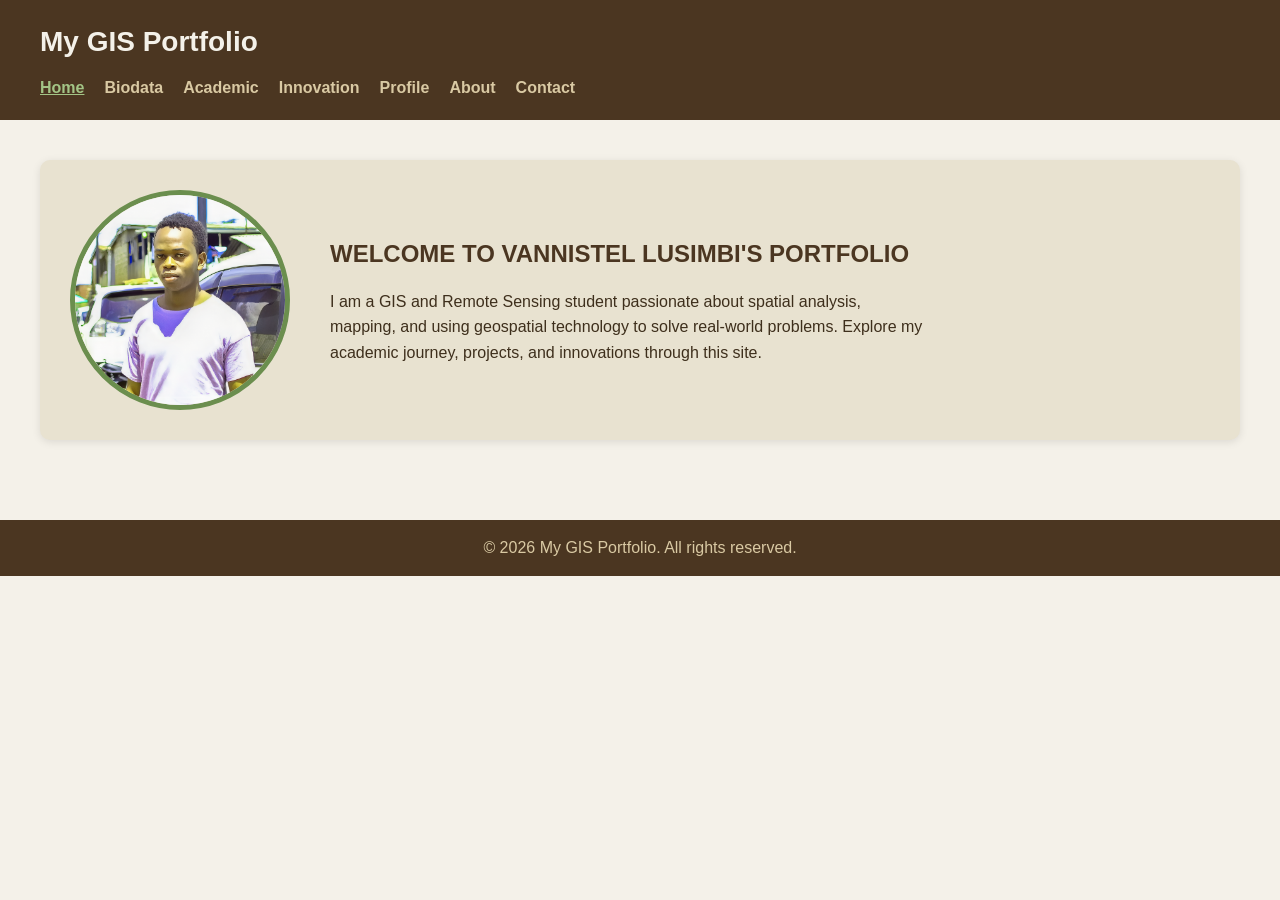
<file: index.html>
<!DOCTYPE html>
<html lang="en">
<head>
    <meta charset="UTF-8">
    <meta name="viewport" content="width=device-width, initial-scale=1.0">
    <title>My GIS Portfolio</title>
    <link rel="stylesheet" href="style.css">
</head>
<body>

    <header>
        <h1>My GIS Portfolio</h1>
        <nav>
            <ul>
                <li><a href="index.html">Home</a></li>
                <li><a href="biodata.html">Biodata</a></li>
                <li><a href="academic.html">Academic</a></li>
                <li><a href="innovation.html">Innovation</a></li>
                <li><a href="profile.html">Profile</a></li>
                <li><a href="about.html">About</a></li>
                <li><a href="contact.html">Contact</a></li>
            </ul>
        </nav>
    </header>

    <main>
        <section class="hero">
            <img src="nairobisylvest.png" alt="My Photo" class="profile-photo">
            <div class="intro-text">
                <h2>WELCOME TO VANNISTEL LUSIMBI'S PORTFOLIO</h2>
                <p>
                    I am a GIS and Remote Sensing student passionate about spatial analysis,
                    mapping, and using geospatial technology to solve real-world problems.
                    Explore my academic journey, projects, and innovations through this site.
                </p>
            </div>
        </section>
    </main>

    <footer>
        <p>&copy; 2026 My GIS Portfolio. All rights reserved.</p>
    </footer>

    <script src="script.js"></script>
</body>
</html>
</file>
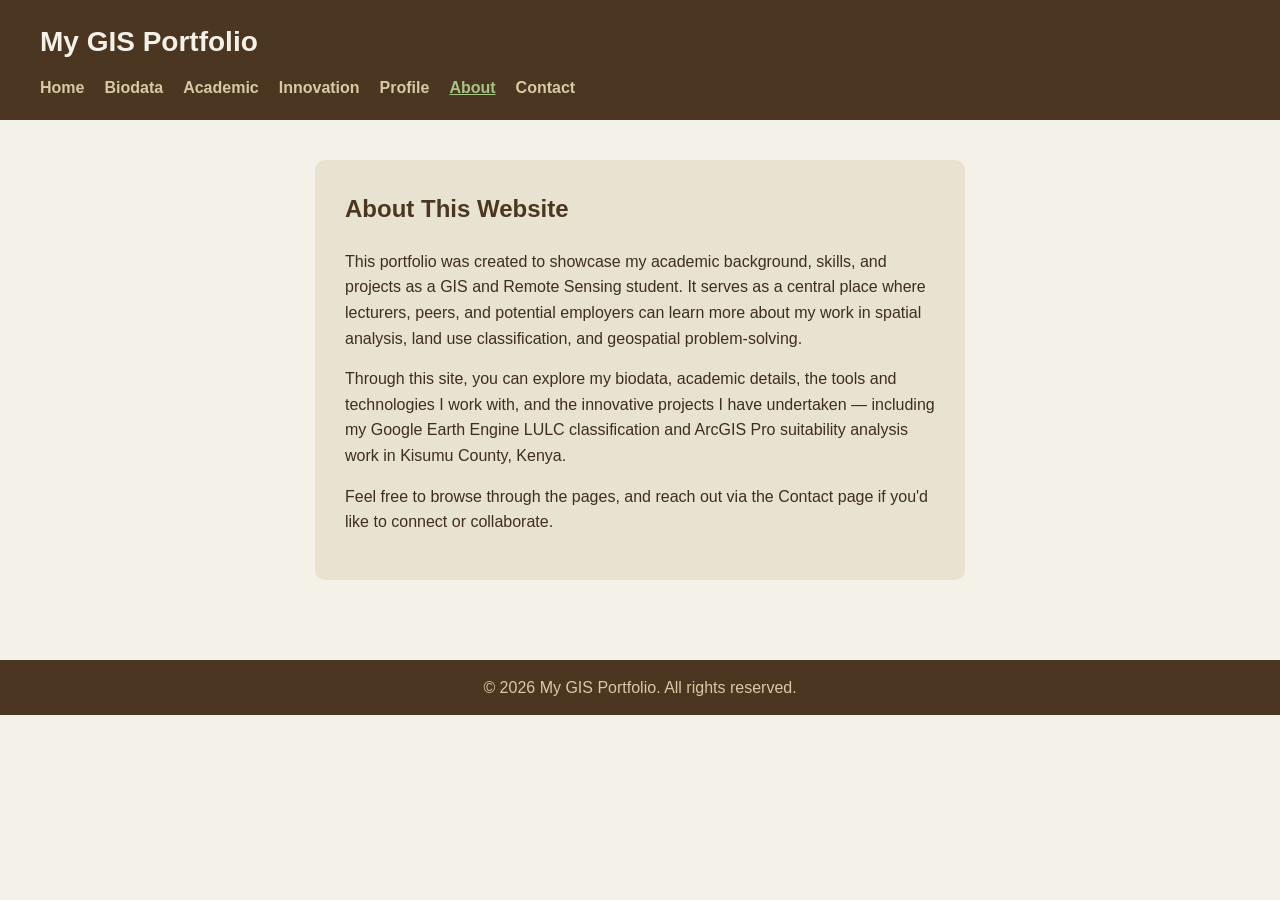
<file: about.html>
<!DOCTYPE html>
<html lang="en">
<head>
    <meta charset="UTF-8">
    <meta name="viewport" content="width=device-width, initial-scale=1.0">
    <title>About - My GIS Portfolio</title>
    <link rel="stylesheet" href="style.css">
</head>
<body>

    <header>
        <h1>My GIS Portfolio</h1>
        <nav>
            <ul>
                <li><a href="index.html">Home</a></li>
                <li><a href="biodata.html">Biodata</a></li>
                <li><a href="academic.html">Academic</a></li>
                <li><a href="innovation.html">Innovation</a></li>
                <li><a href="profile.html">Profile</a></li>
                <li><a href="about.html">About</a></li>
                <li><a href="contact.html">Contact</a></li>
            </ul>
        </nav>
    </header>

    <main>
        <section class="about">
            <h2>About This Website</h2>
            <p>
                This portfolio was created to showcase my academic background, skills,
                and projects as a GIS and Remote Sensing student. It serves as a central
                place where lecturers, peers, and potential employers can learn more about
                my work in spatial analysis, land use classification, and geospatial
                problem-solving.
            </p>
            <p>
                Through this site, you can explore my biodata, academic details, the
                tools and technologies I work with, and the innovative projects I have
                undertaken — including my Google Earth Engine LULC classification and
                ArcGIS Pro suitability analysis work in Kisumu County, Kenya.
            </p>
            <p>
                Feel free to browse through the pages, and reach out via the Contact
                page if you'd like to connect or collaborate.
            </p>
        </section>
    </main>

    <footer>
        <p>&copy; 2026 My GIS Portfolio. All rights reserved.</p>
    </footer>

    <script src="script.js"></script>
</body>
</html>
</file>
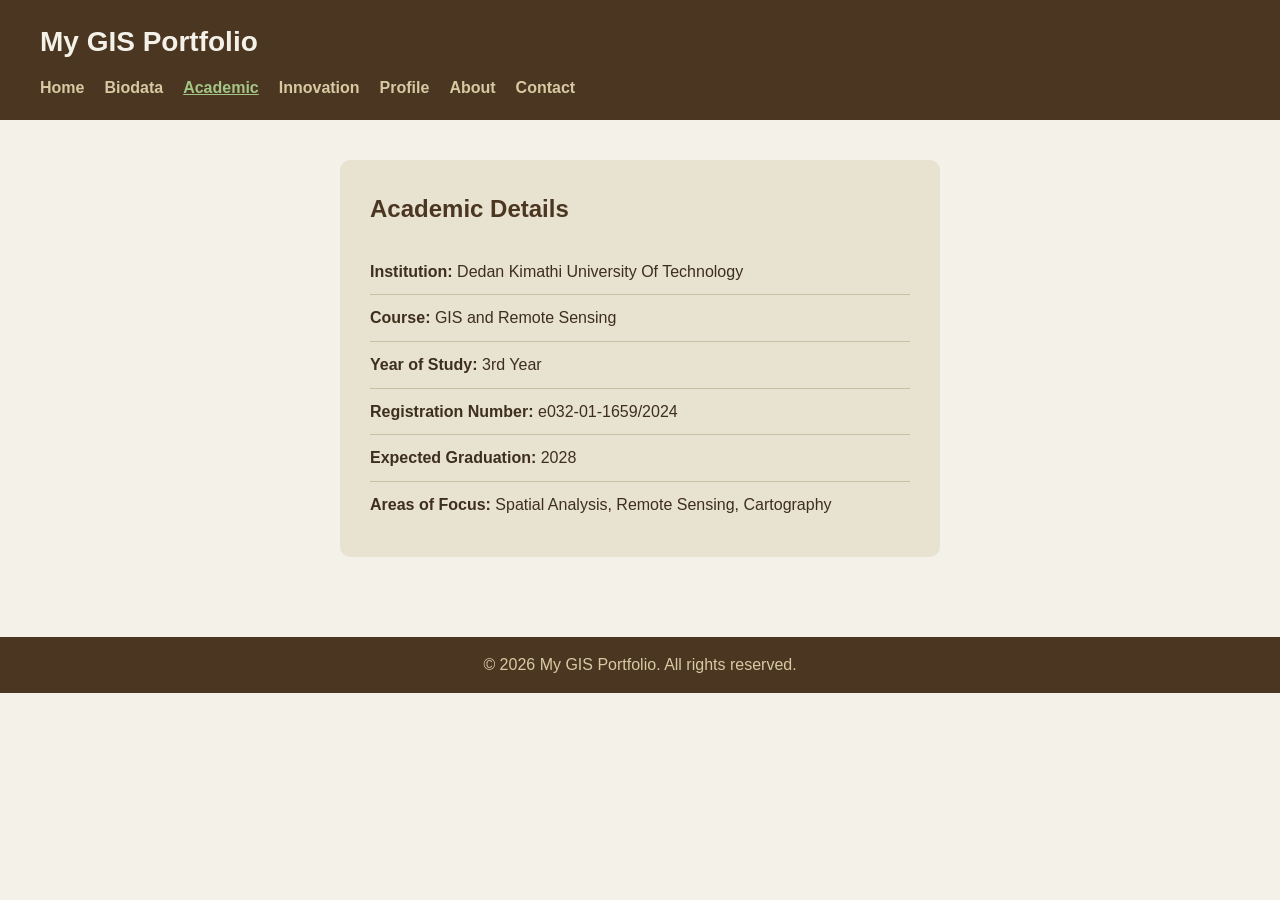
<file: academic.html>
<!DOCTYPE html>
<html lang="en">
<head>
    <meta charset="UTF-8">
    <meta name="viewport" content="width=device-width, initial-scale=1.0">
    <title>Academic - My GIS Portfolio</title>
    <link rel="stylesheet" href="style.css">
</head>
<body>

    <header>
        <h1>My GIS Portfolio</h1>
        <nav>
            <ul>
                <li><a href="index.html">Home</a></li>
                <li><a href="biodata.html">Biodata</a></li>
                <li><a href="academic.html">Academic</a></li>
                <li><a href="innovation.html">Innovation</a></li>
                <li><a href="profile.html">Profile</a></li>
                <li><a href="about.html">About</a></li>
                <li><a href="contact.html">Contact</a></li>
            </ul>
        </nav>
    </header>

    <main>
        <section class="academic">
            <h2>Academic Details</h2>
            <ul class="academic-list">
                <li><strong>Institution:</strong> Dedan Kimathi University Of Technology</li>
                <li><strong>Course:</strong> GIS and Remote Sensing</li>
                <li><strong>Year of Study:</strong>  3rd Year</li>
                <li><strong>Registration Number:</strong> e032-01-1659/2024</li>
                <li><strong>Expected Graduation:</strong> 2028</li>
                <li><strong>Areas of Focus:</strong>  Spatial Analysis, Remote Sensing, Cartography</li>
            </ul>
        </section>
    </main>

    <footer>
        <p>&copy; 2026 My GIS Portfolio. All rights reserved.</p>
    </footer>

    <script src="script.js"></script>
</body>
</html>
</file>
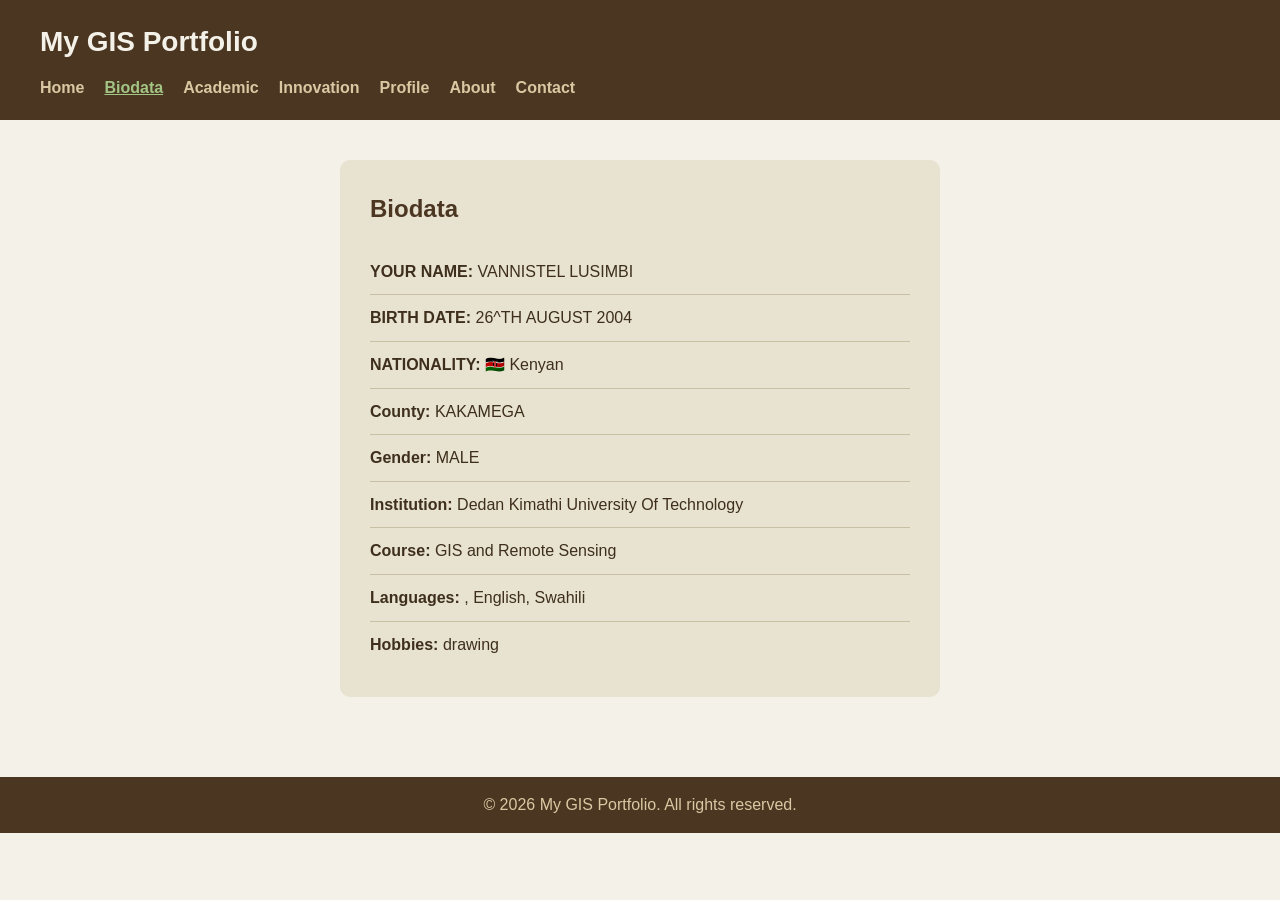
<file: biodata.html>
<!DOCTYPE html>
<html lang="en">
<head>
    <meta charset="UTF-8">
    <meta name="viewport" content="width=device-width, initial-scale=1.0">
    <title>Biodata - My GIS Portfolio</title>
    <link rel="stylesheet" href="style.css">
</head>
<body>

    <header>
        <h1>My GIS Portfolio</h1>
        <nav>
            <ul>
                <li><a href="index.html">Home</a></li>
                <li><a href="biodata.html">Biodata</a></li>
                <li><a href="academic.html">Academic</a></li>
                <li><a href="innovation.html">Innovation</a></li>
                <li><a href="profile.html">Profile</a></li>
                <li><a href="about.html">About</a></li>
                <li><a href="contact.html">Contact</a></li>
            </ul>
        </nav>
    </header>

    <main>
        <section class="biodata">
            <h2>Biodata</h2>
            <ul class="biodata-list">
                <li><strong>YOUR NAME:</strong> VANNISTEL LUSIMBI</li>
                <li><strong>BIRTH DATE:</strong> 26^TH AUGUST 2004</li>
                <li><strong>NATIONALITY:</strong> 🇰🇪 Kenyan</li>
                <li><strong>County:</strong> KAKAMEGA</li>
                <li><strong>Gender:</strong> MALE</li>
                <li><strong>Institution:</strong> Dedan Kimathi University Of Technology</li>
                <li><strong>Course:</strong> GIS and Remote Sensing</li>
                <li><strong>Languages:</strong> , English, Swahili</li>
                <li><strong>Hobbies:</strong> drawing</li>
            </ul>
        </section>
    </main>

    <footer>
        <p>&copy; 2026 My GIS Portfolio. All rights reserved.</p>
    </footer>

    <script src="script.js"></script>
</body>
</html>
</file>
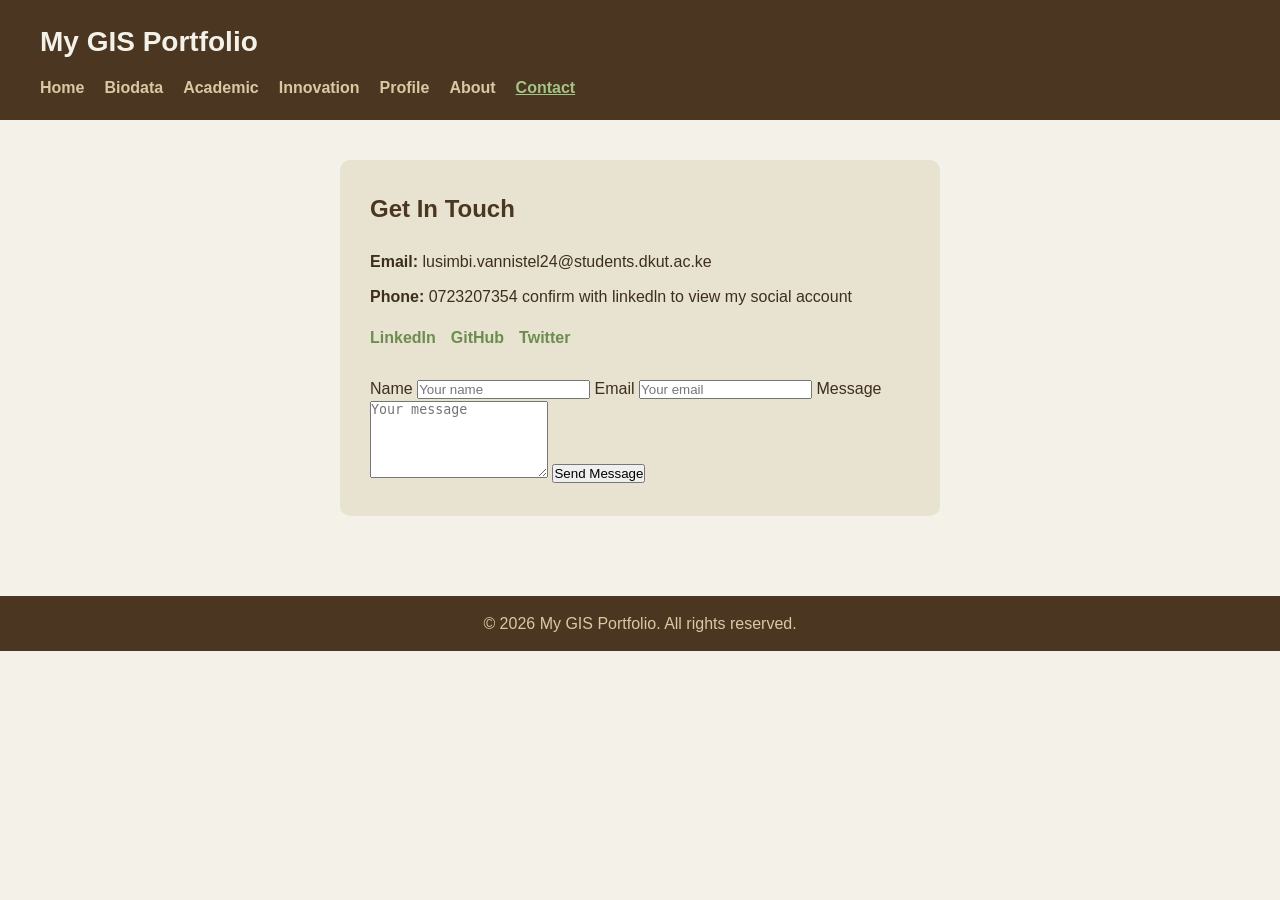
<file: contact.html>
<!DOCTYPE html>
<html lang="en">
<head>
    <meta charset="UTF-8">
    <meta name="viewport" content="width=device-width, initial-scale=1.0">
    <title>Contact - My GIS Portfolio</title>
    <link rel="stylesheet" href="style.css">
</head>
<body>

    <header>
        <h1>My GIS Portfolio</h1>
        <nav>
            <ul>
                <li><a href="index.html">Home</a></li>
                <li><a href="biodata.html">Biodata</a></li>
                <li><a href="academic.html">Academic</a></li>
                <li><a href="innovation.html">Innovation</a></li>
                <li><a href="profile.html">Profile</a></li>
                <li><a href="about.html">About</a></li>
                <li><a href="contact.html">Contact</a></li>
            </ul>
        </nav>
    </header>

    <main>
        <section class="contact">
            <h2>Get In Touch</h2>

            <div class="contact-info">
                <p><strong>Email:</strong> lusimbi.vannistel24@students.dkut.ac.ke</p>
                <p><strong>Phone:</strong> 0723207354
                confirm with linkedln to view my social account</p>
                <div class="social-links">
                    <a href="https://www.instagram.com/being_.vannistel?igsh=a3V3YnM2Z3NtNGJr" target="_blank">LinkedIn</a>
                    <a href="[your GitHub URL]" target="_blank">GitHub</a>
                    <a href="[your Twitter/X URL ]" target="_blank">Twitter</a>
                </div>
            </div>

            <form class="https://formspree.io/f/mjgnebno">
                <label for="name">Name</label>
                <input type="text" id="name" name="name" placeholder="Your name" required>

                <label for="email">Email</label>
                <input type="email" id="email" name="email" placeholder="Your email" required>

                <label for="message">Message</label>
                <textarea id="message" name="message" rows="5" placeholder="Your message" required></textarea>

                <button type="submit">Send Message</button>
            </form>
        </section>
    </main>

    <footer>
        <p>&copy; 2026 My GIS Portfolio. All rights reserved.</p>
    </footer>

    <script src="script.js"></script>
</body>
</html>
</file>
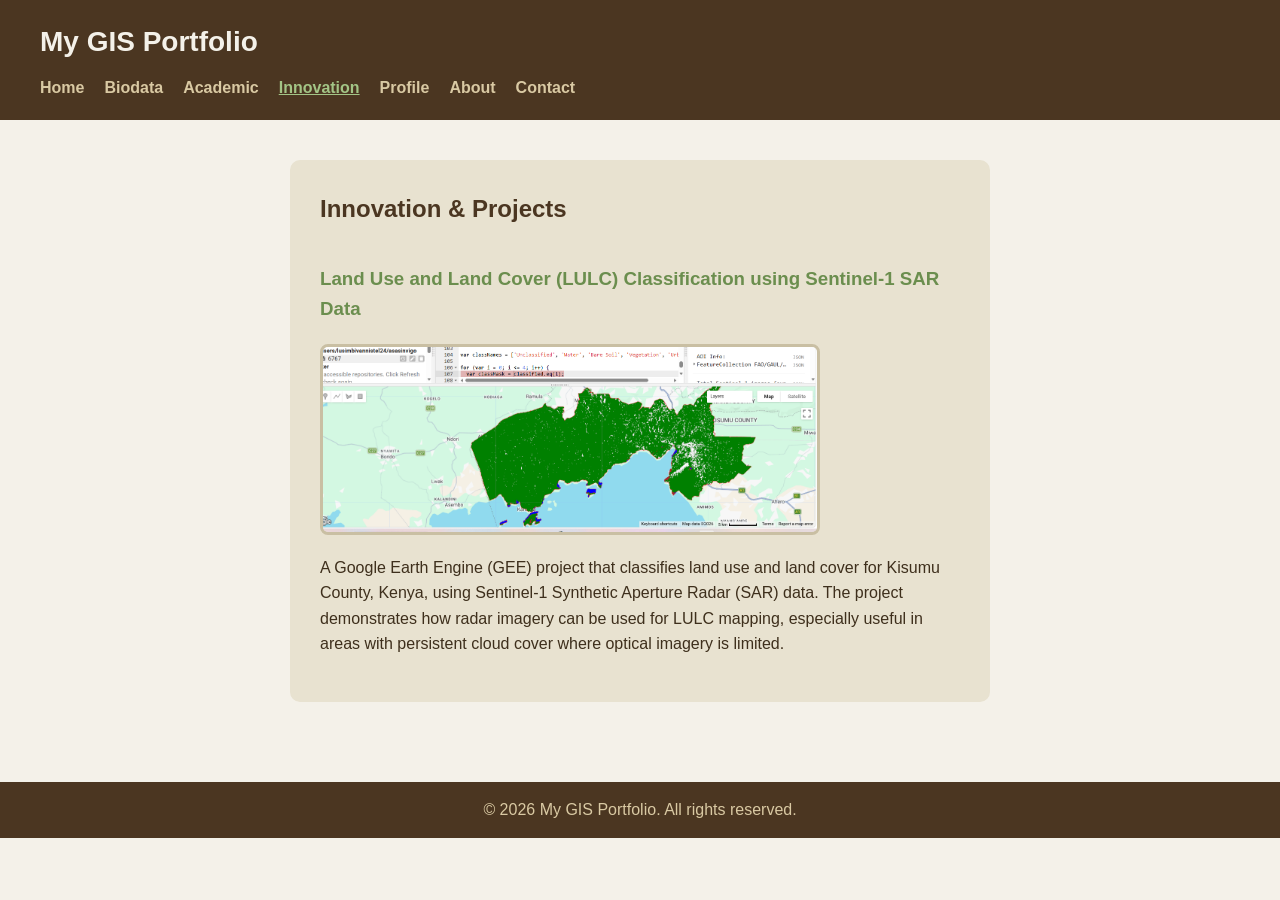
<file: innovation.html>
<!DOCTYPE html>
<html lang="en">
<head>
    <meta charset="UTF-8">
    <meta name="viewport" content="width=device-width, initial-scale=1.0">
    <title>Innovation - My GIS Portfolio</title>
    <link rel="stylesheet" href="style.css">
</head>
<body>

    <header>
        <h1>My GIS Portfolio</h1>
        <nav>
            <ul>
                <li><a href="index.html">Home</a></li>
                <li><a href="biodata.html">Biodata</a></li>
                <li><a href="academic.html">Academic</a></li>
                <li><a href="innovation.html">Innovation</a></li>
                <li><a href="profile.html">Profile</a></li>
                <li><a href="about.html">About</a></li>
                <li><a href="contact.html">Contact</a></li>
            </ul>
        </nav>
    </header>

    <main>
        <section class="innovation">
            <h2>Innovation & Projects</h2>
            <ul class="project-list">
                <li>
                    <h3>Land Use and Land Cover (LULC) Classification using Sentinel-1 SAR Data</h3>
                    <img src="LCL KISUMU.png" alt="LULC Classification Map of Kisumu County" class="project-img">
                    <p>
                        A Google Earth Engine (GEE) project that classifies land use and land cover
                        for Kisumu County, Kenya, using Sentinel-1 Synthetic Aperture Radar (SAR) data.
                        The project demonstrates how radar imagery can be used for LULC mapping,
                        especially useful in areas with persistent cloud cover where optical imagery
                        is limited.
                    </p>
                </li>
            </ul>
        </section>
    </main>

    <footer>
        <p>&copy; 2026 My GIS Portfolio. All rights reserved.</p>
    </footer>

    <script src="script.js"></script>
</body>
</html>
</file>
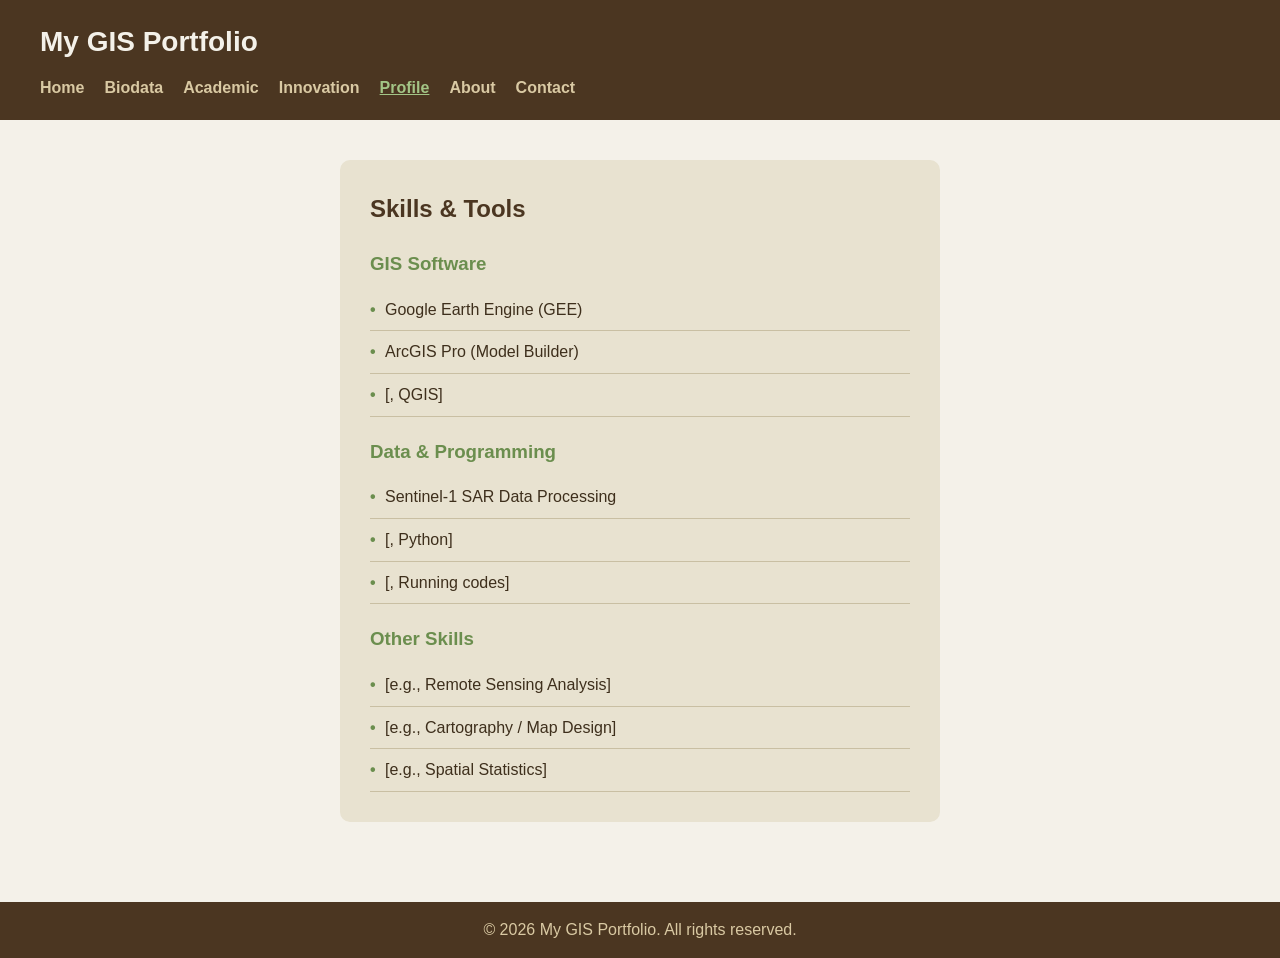
<file: profile.html>
<!DOCTYPE html>
<html lang="en">
<head>
    <meta charset="UTF-8">
    <meta name="viewport" content="width=device-width, initial-scale=1.0">
    <title>Profile - My GIS Portfolio</title>
    <link rel="stylesheet" href="style.css">
</head>
<body>

    <header>
        <h1>My GIS Portfolio</h1>
        <nav>
            <ul>
                <li><a href="index.html">Home</a></li>
                <li><a href="biodata.html">Biodata</a></li>
                <li><a href="academic.html">Academic</a></li>
                <li><a href="innovation.html">Innovation</a></li>
                <li><a href="profile.html">Profile</a></li>
                <li><a href="about.html">About</a></li>
                <li><a href="contact.html">Contact</a></li>
            </ul>
        </nav>
    </header>

    <main>
        <section class="profile">
            <h2>Skills & Tools</h2>

            <h3>GIS Software</h3>
            <ul class="skills-list">
                <li>Google Earth Engine (GEE)</li>
                <li>ArcGIS Pro (Model Builder)</li>
                <li>[, QGIS]</li>
            </ul>

            <h3>Data & Programming</h3>
            <ul class="skills-list">
                <li>Sentinel-1 SAR Data Processing</li>
                <li>[, Python]</li>
                <li>[, Running codes]</li>
            </ul>

            <h3>Other Skills</h3>
            <ul class="skills-list">
                <li>[e.g., Remote Sensing Analysis]</li>
                <li>[e.g., Cartography / Map Design]</li>
                <li>[e.g., Spatial Statistics]</li>
            </ul>
        </section>
    </main>

    <footer>
        <p>&copy; 2026 My GIS Portfolio. All rights reserved.</p>
    </footer>

    <script src="script.js"></script>
</body>
</html>
</file>
<file: style.css>
/* ===== General Reset ===== */
* {
    margin: 0;
    padding: 0;
    box-sizing: border-box;
}

body {
    font-family: 'Segoe UI', Arial, sans-serif;
    background-color: #f4f1e9;
    color: #3e2f1c;
    line-height: 1.6;
}

/* ===== Header & Navigation ===== */
header {
    background-color: #4b3621;
    color: #f4f1e9;
    padding: 20px 40px;
}

header h1 {
    margin-bottom: 10px;
    font-size: 28px;
}

nav ul {
    list-style: none;
    display: flex;
    flex-wrap: wrap;
    gap: 20px;
}

nav ul li a {
    color: #d9c9a3;
    text-decoration: none;
    font-weight: bold;
    transition: color 0.3s ease;
}

nav ul li a:hover {
    color: #a3c586;
}

/* ===== Main Content ===== */
main {
    padding: 40px;
}

.hero {
    display: flex;
    align-items: center;
    gap: 40px;
    flex-wrap: wrap;
    background-color: #e8e2d0;
    border-radius: 10px;
    padding: 30px;
    box-shadow: 0 2px 8px rgba(0,0,0,0.1);
}

.profile-photo {
    width: 220px;
    height: 220px;
    object-fit: cover;
    border-radius: 50%;
    border: 5px solid #6b8e4e;
}

.intro-text h2 {
    color: #4b3621;
    margin-bottom: 15px;
}

.intro-text p {
    max-width: 600px;
    font-size: 16px;
}

/* ===== Footer ===== */
footer {
    background-color: #4b3621;
    color: #d9c9a3;
    text-align: center;
    padding: 15px;
    margin-top: 40px;
}
/* ===== Biodata Page ===== */
.biodata {
    background-color: #e8e2d0;
    padding: 30px;
    border-radius: 10px;
    max-width: 600px;
    margin: 0 auto;
}

.biodata h2 {
    color: #4b3621;
    margin-bottom: 20px;
}

.biodata-list {
    list-style: none;
}

.biodata-list li {
    padding: 10px 0;
    border-bottom: 1px solid #c9bfa3;
}

.biodata-list li:last-child {
    border-bottom: none;
}
/* ===== Academic Page ===== */
.academic {
    background-color: #e8e2d0;
    padding: 30px;
    border-radius: 10px;
    max-width: 600px;
    margin: 0 auto;
}

.academic h2 {
    color: #4b3621;
    margin-bottom: 20px;
}

.academic-list {
    list-style: none;
}

.academic-list li {
    padding: 10px 0;
    border-bottom: 1px solid #c9bfa3;
}

.academic-list li:last-child {
    border-bottom: none;
}
/* ===== Innovation Page ===== */
.innovation {
    background-color: #e8e2d0;
    padding: 30px;
    border-radius: 10px;
    max-width: 700px;
    margin: 0 auto;
}

.innovation h2 {
    color: #4b3621;
    margin-bottom: 20px;
}

.project-list {
    list-style: none;
}

.project-list li {
    padding: 15px 0;
    border-bottom: 1px solid #c9bfa3;
}

.project-list li:last-child {
    border-bottom: none;
}

.project-list h3 {
    color: #6b8e4e;
    margin-bottom: 8px;
}
/* ===== Profile Page ===== */
.profile {
    background-color: #e8e2d0;
    padding: 30px;
    border-radius: 10px;
    max-width: 600px;
    margin: 0 auto;
}

.profile h2 {
    color: #4b3621;
    margin-bottom: 20px;
}

.profile h3 {
    color: #6b8e4e;
    margin-top: 20px;
    margin-bottom: 10px;
}

.skills-list {
    list-style: none;
}

.skills-list li {
    padding: 8px 0;
    padding-left: 15px;
    border-bottom: 1px solid #c9bfa3;
    position: relative;
}

.skills-list li::before {
    content: "•";
    color: #6b8e4e;
    position: absolute;
    left: 0;
    font-weight: bold;
}
/* ===== About Page ===== */
.about {
    background-color: #e8e2d0;
    padding: 30px;
    border-radius: 10px;
    max-width: 650px;
    margin: 0 auto;
}

.about h2 {
    color: #4b3621;
    margin-bottom: 20px;
}

.about p {
    margin-bottom: 15px;
}
/* ===== Contact Page ===== */
.contact {
    background-color: #e8e2d0;
    padding: 30px;
    border-radius: 10px;
    max-width: 600px;
    margin: 0 auto;
}

.contact h2 {
    color: #4b3621;
    margin-bottom: 20px;
}

.contact-info p {
    margin-bottom: 10px;
}

.social-links {
    display: flex;
    gap: 15px;
    margin: 15px 0 25px 0;
}

.social-links a {
    color: #6b8e4e;
    font-weight: bold;
    text-decoration: none;
}

.social-links a:hover {
    text-decoration: underline;
}

.contact-form {
    display: flex;
    flex-direction: column;
    gap: 8px;
    margin-top: 20px;
}

.contact-form label {
    font-weight: bold;
    color: #4b3621;
}

.contact-form input,
.contact-form textarea {
    padding: 10px;
    border: 1px solid #c9bfa3;
    border-radius: 5px;
    font-family: inherit;
    font-size: 15px;
}

.contact-form button {
    background-color: #6b8e4e;
    color: white;
    border: none;
    padding: 12px;
    border-radius: 5px;
    font-size: 16px;
    cursor: pointer;
    margin-top: 10px;
    transition: background-color 0.3s ease;
}

.contact-form button:hover {
    background-color: #4b3621;
}
.project-img {
    width: 100%;
    max-width: 500px;
    border-radius: 8px;
    margin: 12px 0;
    border: 3px solid #c9bfa3;
}
</file>
